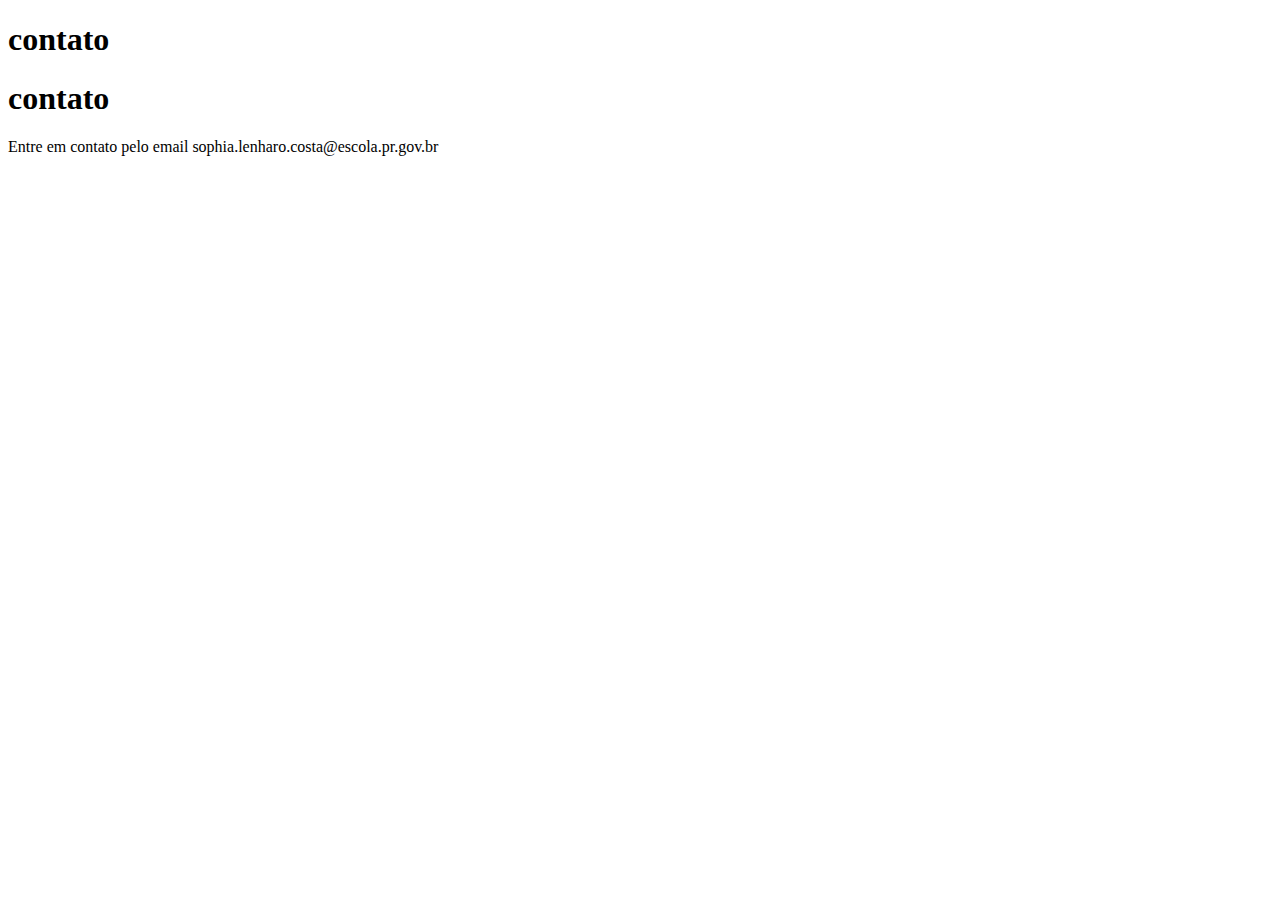
<file: contato.html>
<!DOCTYPE html>
<html lang="pt-br">
<head>
    <meta charset="UTF-8">
    <meta name="viewport" content="width=device-width, initial-scale=1.0">
    <title>contato</title>
</head>
<body>
    <h1>contato</h1>
</body>
<h1>contato</h1>
<p>Entre em contato pelo email sophia.lenharo.costa@escola.pr.gov.br</p>
</file>
